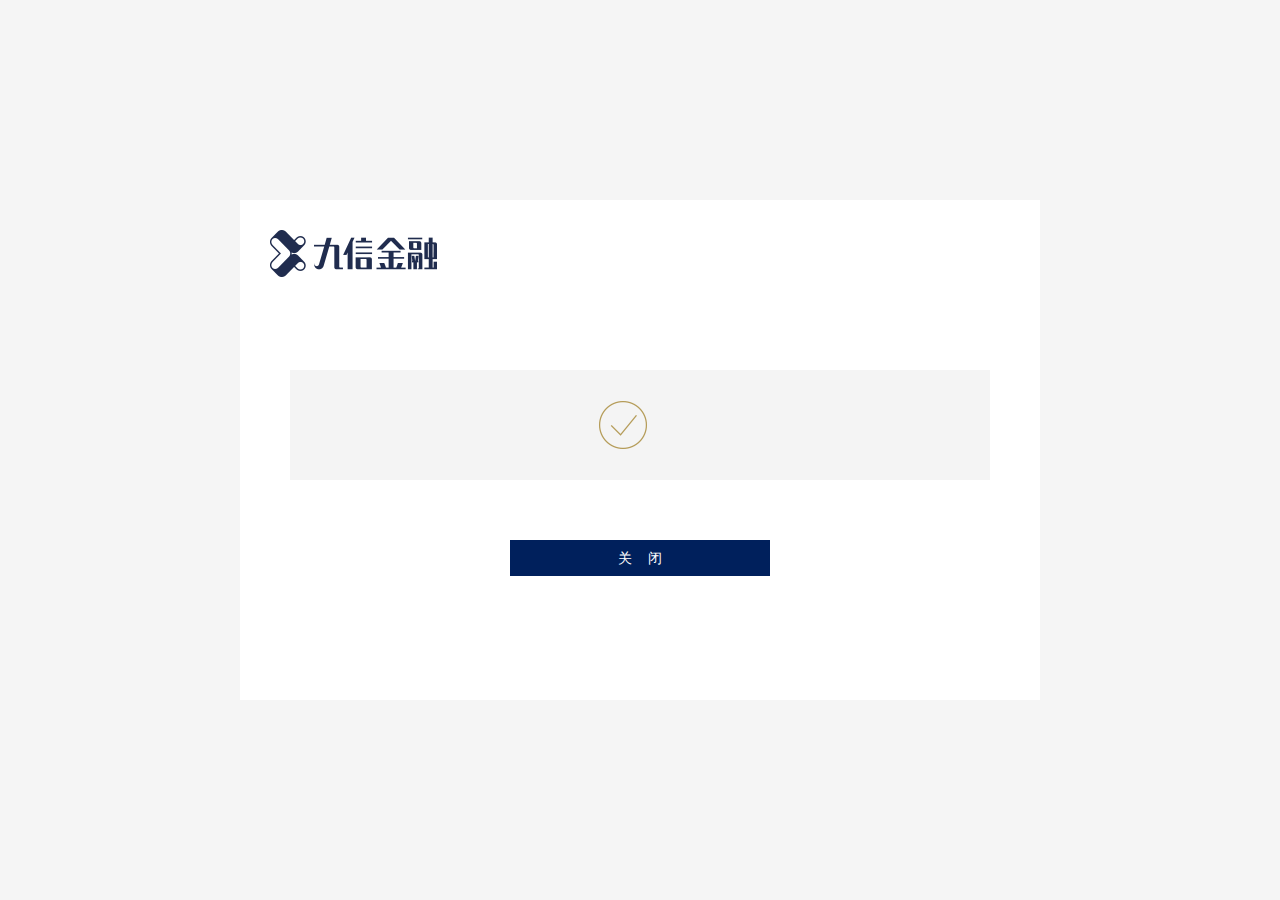
<file: info.html>
<!doctype html>
<html>
<head>
    <meta charset="utf-8">
    <meta http-equiv="X-UA-Compatible" content="IE=edge,chrome=1">
    <title>九信金融-国内首家PE系互联网金融平台｜P2P理财｜投资理财｜P2P网贷</title>
    <meta name="Keywords" content="互联网金融，P2P理财，P2P网贷，网络融资，投资理财，九信金融，九信金融官网">
    <meta name="Description" content="九信金融是九鼎投资（净资产超110亿元上市公司）旗下互联网金融平台，为您提供P2P理财、投资理财、P2P网贷等专业、安全、稳健产品。上市公司担保，本息全额保障，8年PE风控经验，第三方资金托管，是投资者首选的的P2P投资理财平台！">
    <style type="text/css">
        body {
            font-family: "微软雅黑",'Microsoft Yahei','幼圆','YouYuan SimYou?',SimSun,'宋体',Helvetica,Arial,sans-serif;
            background-color: #f5f5f5;            
        }
        .container {
            position: relative;
            width: 800px;
            height: 500px;
            position: absolute;
            top: 50%;
            margin-top: -250px;
            left: 50%;
            margin-left: -400px;
            background: #fff;
        }
        .container  .logo {
            position: absolute;
            top: 30px;
            left: 30px;
            width: 167px;
            height: 47px;
            background: url(./lib/img/browser_logo.png) no-repeat;
        }
        .container .content {
            margin-top: 170px;
            text-align: center;
        }
        .container .content .tip_wrapper {
            margin: 0px auto;
            position: relative;
            width: 700px;
            padding: 31px 0px;
            /*height: 110px;*/
            background: #f4f4f4;
            text-align: center;
        }
        .container .content .tip_wrapper .tip_icon {
            display: inline-block;
            vertical-align: middle;
            /*margin-top: 31px;*/
            width: 48px;
            height: 48px;
            margin-right: 30px;
            background: url(./lib/img/ok_icon.png) no-repeat;
        }

        .container .content .tip {
            display: inline-block;
            line-height: 48px;
            padding: 0px;
            margin: 0px;
            font-size: 16px;
            color: #00205c;
        }
        .container .content .close_page {
            display: block;
            visibility: hidden;
            margin: 60px auto 0px;
            width: 260px;
            height: 36px;
            line-height: 36px;
            background: #00205c;
            color: #fff;
            font-size: 14px;
            text-align: center;
            text-decoration: none;
        }
    </style>
</head>
<body>
    <div class="container">
        <div class="logo"></div>
        <div class="content">
            <div class="tip_wrapper">
                <span class="tip_icon"></span>
                <p class="tip"></p>
            </div>
            <a href="#" class="close_page" id="close_page">关&nbsp;&nbsp;&nbsp;&nbsp;闭</a>
        </div>
    </div>
    <script type="text/javascript" src="lib/js/jquery-1.8.2.min.js"></script>
    <script type="text/javascript">
       var url = decodeURI(location.search),param = '';
        if (url.indexOf("?") != -1) {
            var str = url.substr(1);
            strs = str.split("&");
            for(var i = 0; i < strs.length; i ++) {
                var params = strs[i].split("=");
                if(params[0] == 'result') {
                    $('.tip').text(params[1]);
                }
            }
        }

        if (navigator.userAgent.indexOf("Firefox") == -1) {
            $('#close_page').css('visibility', 'visible');
        }

        $("#close_page").click(function (e) {
            e.preventDefault();
            if (navigator.userAgent.indexOf("MSIE") > 0) {
                if (navigator.userAgent.indexOf("MSIE 6.0") > 0) {
                   window.opener = null;
                   window.close();
                } else {
                   window.open('', '_top');
                   window.top.close();
                }
            } else {
                window.opener = null;
                window.open('', '_self', '');
                window.close();
            }            
        });

    </script>
</body>
</html>
</file>
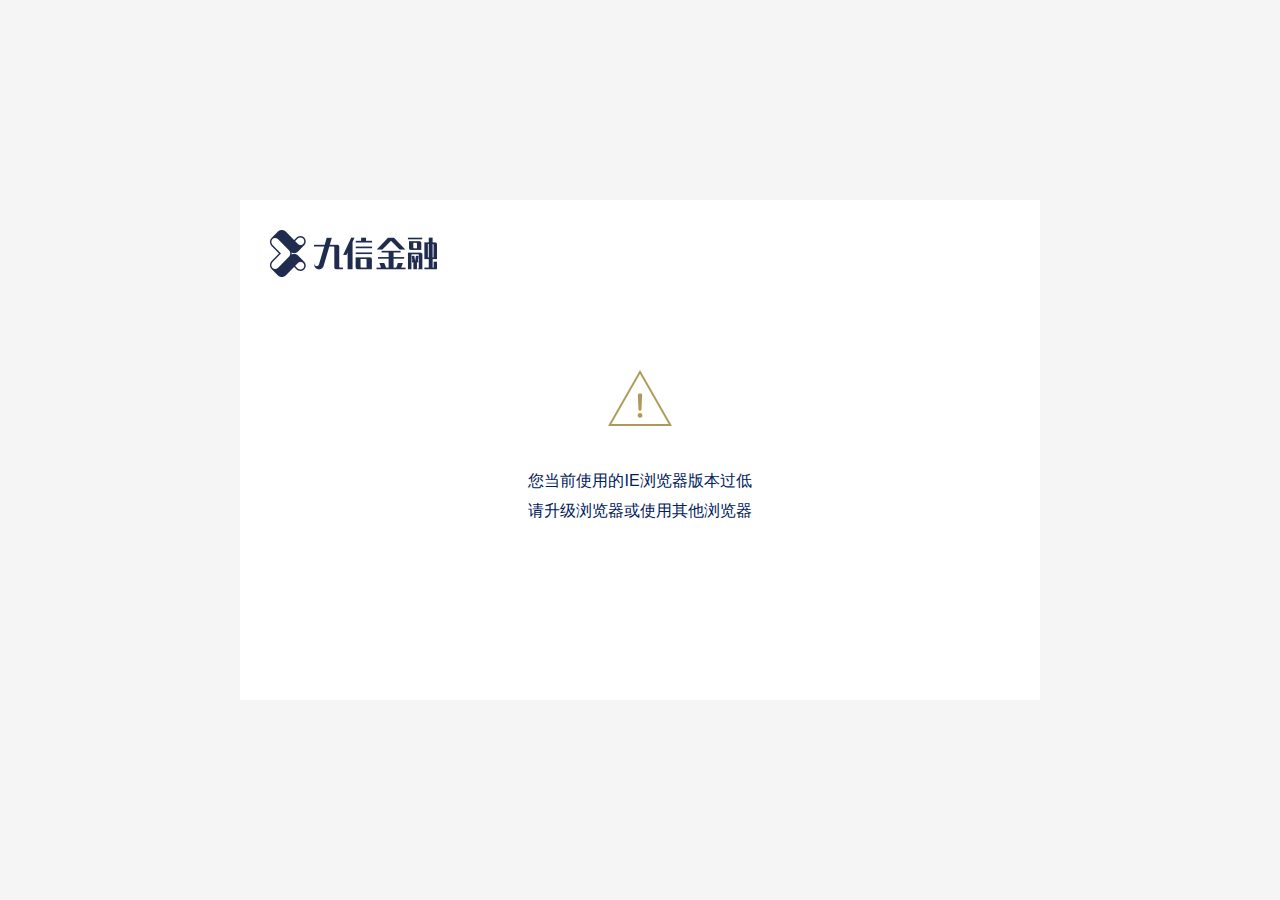
<file: upload_browser.html>
<!doctype html>
<html>
<head>
    <meta charset="utf-8">
    <meta http-equiv="X-UA-Compatible" content="IE=edge,chrome=1">
    <title>九信金融-国内首家PE系互联网金融平台｜P2P理财｜投资理财｜P2P网贷</title>
    <meta name="Keywords" content="互联网金融，P2P理财，P2P网贷，网络融资，投资理财，九信金融，九信金融官网">
    <meta name="Description" content="九信金融是九鼎投资（净资产超110亿元上市公司）旗下互联网金融平台，为您提供P2P理财、投资理财、P2P网贷等专业、安全、稳健产品。上市公司担保，本息全额保障，8年PE风控经验，第三方资金托管，是投资者首选的的P2P投资理财平台！">
    <style type="text/css">
        body {
            font-family: "微软雅黑",'Microsoft Yahei','幼圆','YouYuan SimYou?',SimSun,'宋体',Helvetica,Arial,sans-serif;
            background-color: #f5f5f5;            
        }
        .container {
            position: relative;
            width: 800px;
            height: 500px;
            position: absolute;
            top: 50%;
            margin-top: -250px;
            left: 50%;
            margin-left: -400px;
            background: #fff;
        }
        .container  .logo {
            position: absolute;
            top: 30px;
            left: 30px;
            width: 167px;
            height: 47px;
            background: url(./lib/img/browser_logo.png) no-repeat;
        }
        .container .content {
            margin-top: 170px;
            text-align: center;
        }
        .container .content .tip_icon {
            display: block;
            width: 64px;
            height: 56px;
            /*margin-bottom: 40px;*/
            margin: 0px auto 40px;
            background: url(./lib/img/tip_icon.png) no-repeat;
        }
        .container .content .text {
            padding: 0px;
            margin: 0px;
            font-size: 16px;
            line-height: 30px;
            color: #00205c;
        }
    </style>
</head>
<body>
    <div class="container">
        <div class="logo"></div>
        <div class="content">
            <span class="tip_icon"></span>
            <p class="text">您当前使用的IE浏览器版本过低</p>
            <p class="text">请升级浏览器或使用其他浏览器</p>
        </div>
    </div>

    <script type="text/javascript">
        var _hmt = _hmt || [];
        (function() {
          var hm = document.createElement("script");
          hm.src = "//hm.baidu.com/hm.js?de3ff742cf63834c09dde9a4962d4584";
          var s = document.getElementsByTagName("script")[0]; 
          s.parentNode.insertBefore(hm, s);
        })();</script>
</body>
</html>
</file>
